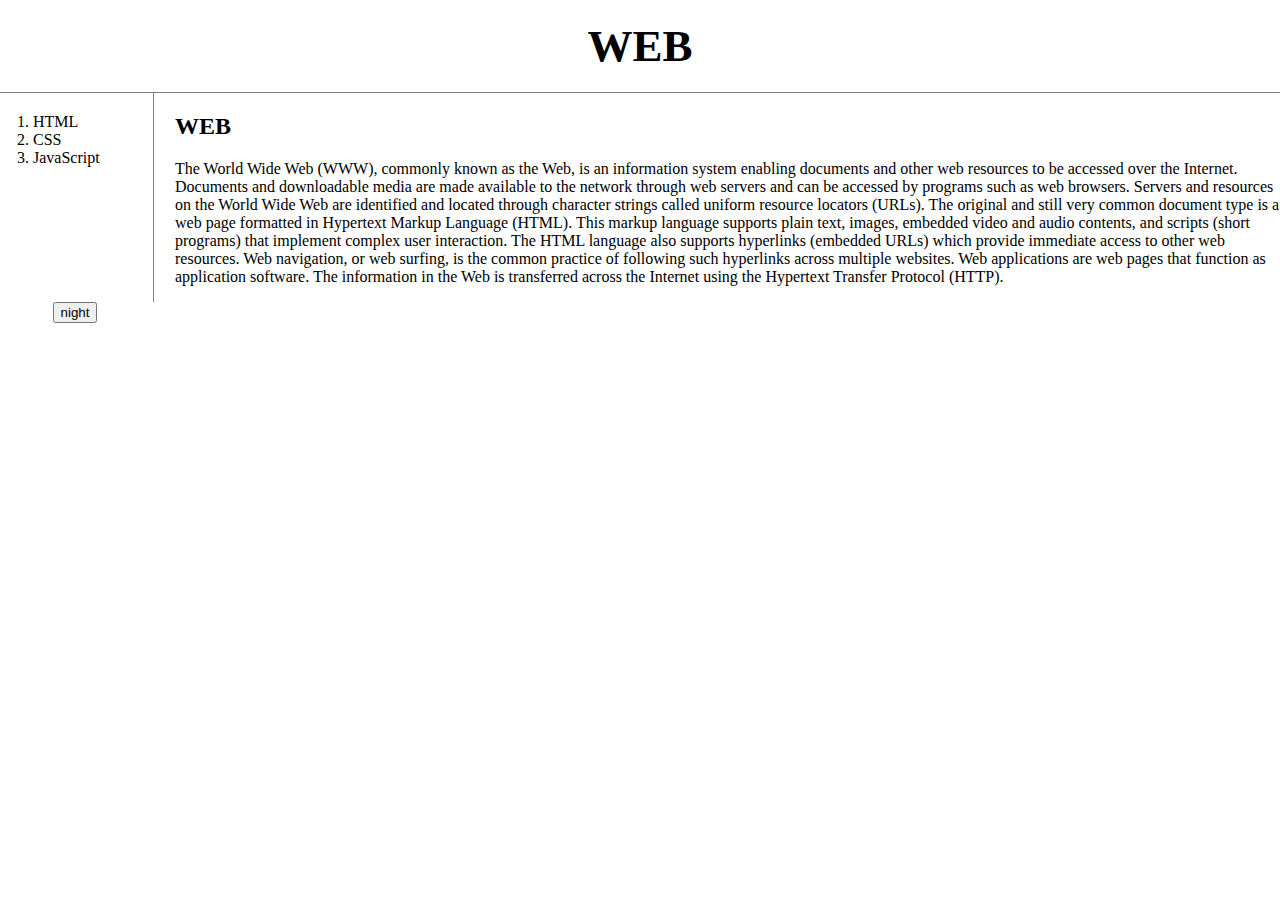
<file: index.html>
<!doctype html>
<html>
<head>
  <title>WEB1 - Welcome</title>
  <meta  charset="utf-8">
  <link rel="stylesheet" href="style.css">
  <script src="https://ajax.googleapis.com/ajax/libs/jquery/3.6.1/jquery.min.js"></script>
  <script src="colors.js"> </script>
</head>
<body>
  <h1><a href="index.html">WEB</a></h1>
  <div id="grid">
    <ol>
      <li><a href="1.html">HTML</a></li>
      <li><a href="2.html">CSS</a></li>
      <li><a href="3.html">JavaScript</a></li>
    </ol>
  <div id="article">
  <h2>WEB</h2>
    <p>The World Wide Web (WWW), commonly known as the Web, is an information system enabling documents and other web resources to be accessed over the Internet.
    Documents and downloadable media are made available to the network through web servers and can be accessed by programs such as web browsers. Servers and resources on the World Wide Web are identified and located through character strings called uniform resource locators (URLs). The original and still very common document type is a web page formatted in Hypertext Markup Language (HTML). This markup language supports plain text, images, embedded video and audio contents, and scripts (short    programs) that implement complex user interaction. The HTML language also supports hyperlinks (embedded URLs) which provide immediate access to other web resources. Web navigation, or web surfing, is the common practice of following such hyperlinks across multiple websites. Web applications are web pages that function as application software. The information in the Web is transferred across the Internet using the Hypertext Transfer Protocol (HTTP).
  </p>
</div>
  <div id="night_day">
  <input  type="button" value="night" onclick="nightDayHandler(this)">
  </div>
</div>
</body>
</html>
</file>
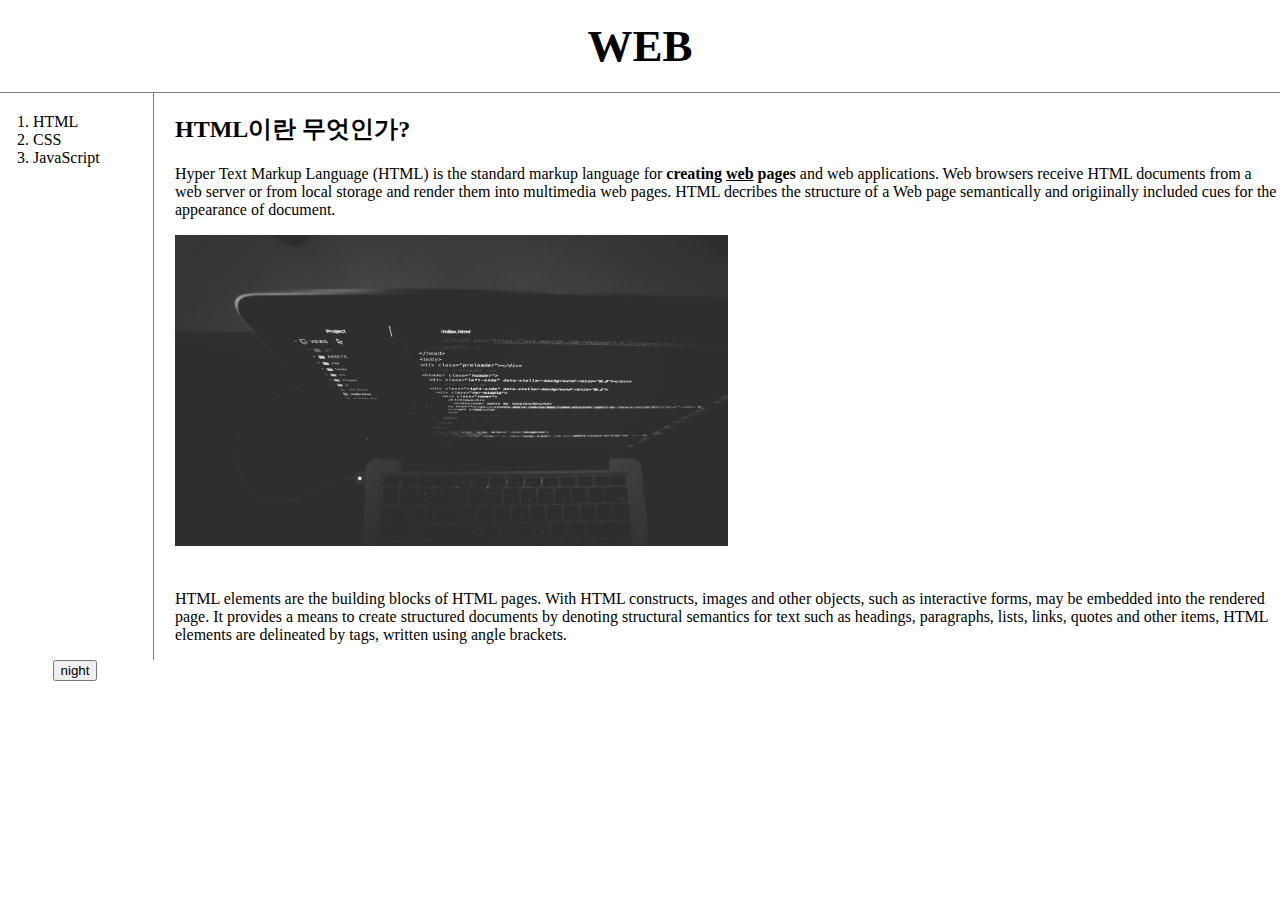
<file: 1.html>
<!doctype html>
<html>
<head>
  <title>WEB1 - HTML</title>
  <meta  charset="utf-8">
  <link rel="stylesheet" href="style.css">
    <script src="https://ajax.googleapis.com/ajax/libs/jquery/3.6.1/jquery.min.js"></script>
  <script src="colors.js"> </script>
</head>
<body>
  <h1><a href="index.html">WEB</a></h1>
  <div id="grid">
    <ol>
      <li><a href="1.html">HTML</a></li>
      <li><a href="2.html">CSS</a></li>
      <li><a href="3.html">JavaScript</a></li>
    </ol>
  <div id="article">
    <h2>HTML이란 무엇인가?</h2>
    <p><a href = "https://www.w3.org/TR/2011/WD-html5-20110405/" target="_blank" title="html5 specification">Hyper Text Markup Language (HTML)</a> is the standard markup
    language for <strong>creating <u>web</u> pages</strong> and web applications.
    Web browsers receive HTML documents from a web server or from local storage and
    render them into multimedia web pages.
    HTML decribes the structure of a Web
    page semantically and origiinally
    included cues for the appearance of
    document.</p>
    <img src="coding.jpg" width=50%>
    <p style="margin-top:40px">HTML elements are the building blocks of
    HTML pages. With HTML constructs, images
    and other objects, such as interactive
    forms, may be embedded into the rendered
    page. It provides a means to create
    structured documents by denoting
    structural semantics for text such as
    headings, paragraphs, lists, links,
    quotes and other items, HTML elements
    are delineated by tags, written using
    angle brackets.</p>
  </div>
  <div id="night_day">
  <input  type="button" value="night" onclick="nightDayHandler(this)">
  </div>
</div>
</body>
</html>
</file>
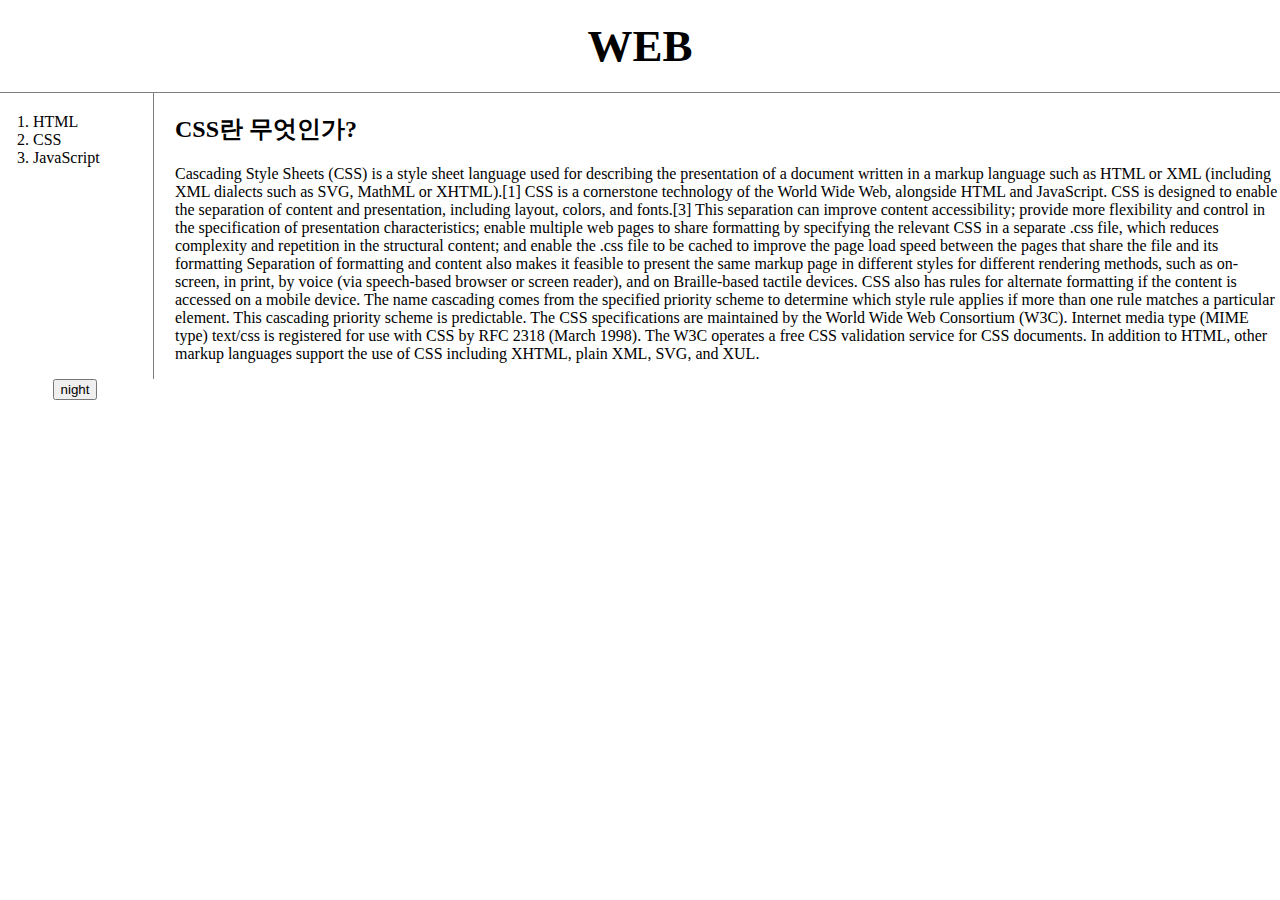
<file: 2.html>
<!doctype html>
<html>
<head>
  <title>WEB1 - CSS</title>
  <meta  charset="utf-8">
  <link rel="stylesheet" href="style.css">
    <script src="https://ajax.googleapis.com/ajax/libs/jquery/3.6.1/jquery.min.js"></script>
  <script src="colors.js"> </script>
</head>
<body>
  <h1><a href="index.html">WEB</font></a></h1>
  <div id="grid">
    <ol>
    <li><a href="1.html">HTML</font></a></li>
    <li><a href="2.html">CSS</font></a></li>
    <li><a href="3.html">JavaScript</font></a></li>
  </ol>
  <div id="article">
    <h2>CSS란 무엇인가?</h2>
    <p>
      Cascading Style Sheets (CSS) is a style sheet language used for describing the presentation of a document written in a markup language such as HTML or XML (including XML dialects such as SVG, MathML or XHTML).[1] CSS is a cornerstone technology of the World Wide Web, alongside HTML and JavaScript.
      CSS is designed to enable the separation of content and presentation, including layout, colors, and fonts.[3] This separation can improve content accessibility; provide more flexibility and control in the specification of presentation characteristics; enable multiple web pages to share formatting by specifying the relevant CSS in a separate .css file, which reduces complexity and repetition in the structural content; and enable the .css file to be cached to improve the page load speed between the pages that share the file and its formatting
      Separation of formatting and content also makes it feasible to present the same markup page in different styles for different rendering methods, such as on-screen, in print, by voice (via speech-based browser or screen reader), and on Braille-based tactile devices. CSS also has rules for alternate formatting if the content is accessed on a mobile device.
      The name cascading comes from the specified priority scheme to determine which style rule applies if more than one rule matches a particular element. This cascading priority scheme is predictable.
      The CSS specifications are maintained by the World Wide Web Consortium (W3C). Internet media type (MIME type) text/css is registered for use with CSS by RFC 2318 (March 1998). The W3C operates a free CSS validation service for CSS documents.
      In addition to HTML, other markup languages support the use of CSS including XHTML, plain XML, SVG, and XUL.
    </p>
  </div>
  <div id="night_day">
  <input  type="button" value="night" onclick="nightDayHandler(this)">
  </div>
</div>
</body>
</html>
</file>
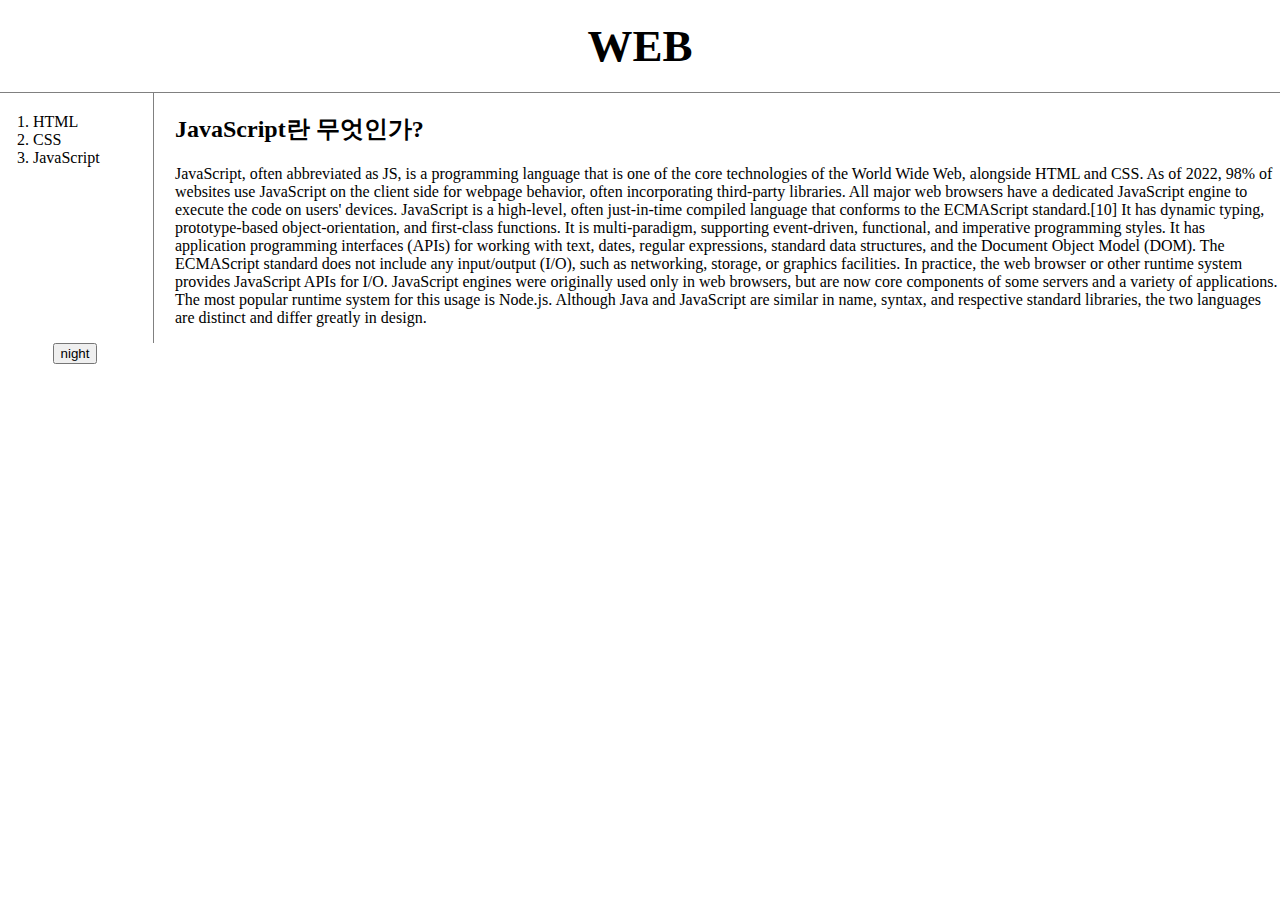
<file: 3.html>
<!doctype html>
<html>
<head>
  <title>WEB1 - JavaScript</title>
  <meta  charset="utf-8">
  <link rel="stylesheet" href="style.css">
  <script src="https://ajax.googleapis.com/ajax/libs/jquery/3.6.1/jquery.min.js"></script>
  <script src="colors.js"> </script>
</head>
<body>
  <h1><a href="index.html">WEB</a></h1>
  <div id="grid">
    <ol>
      <li><a href="1.html">HTML</a></li>
      <li><a href="2.html">CSS</a></li>
      <li><a href="3.html">JavaScript</a></li>
    </ol>
  <div id="article">
  <h2>JavaScript란 무엇인가?</h2>
    <p>
      JavaScript, often abbreviated as JS, is a programming language that is one of the core technologies of the World Wide Web, alongside HTML and CSS. As of 2022, 98% of websites use JavaScript on the client side for webpage behavior, often incorporating third-party libraries. All major web browsers have a dedicated JavaScript engine to execute the code on users' devices.
      JavaScript is a high-level, often just-in-time compiled language that conforms to the ECMAScript standard.[10] It has dynamic typing, prototype-based object-orientation, and first-class functions. It is multi-paradigm, supporting event-driven, functional, and imperative programming styles. It has application programming interfaces (APIs) for working with text, dates, regular expressions, standard data structures, and the Document Object Model (DOM).
      The ECMAScript standard does not include any input/output (I/O), such as networking, storage, or graphics facilities. In practice, the web browser or other runtime system provides JavaScript APIs for I/O.
      JavaScript engines were originally used only in web browsers, but are now core components of some servers and a variety of applications. The most popular runtime system for this usage is Node.js.
      Although Java and JavaScript are similar in name, syntax, and respective standard libraries, the two languages are distinct and differ greatly in design.
    </p>
  </div>
  <div id="night_day">
  <input  type="button" value="night" onclick="nightDayHandler(this)">
  </div>
</div>
</body>
</html>
</file>
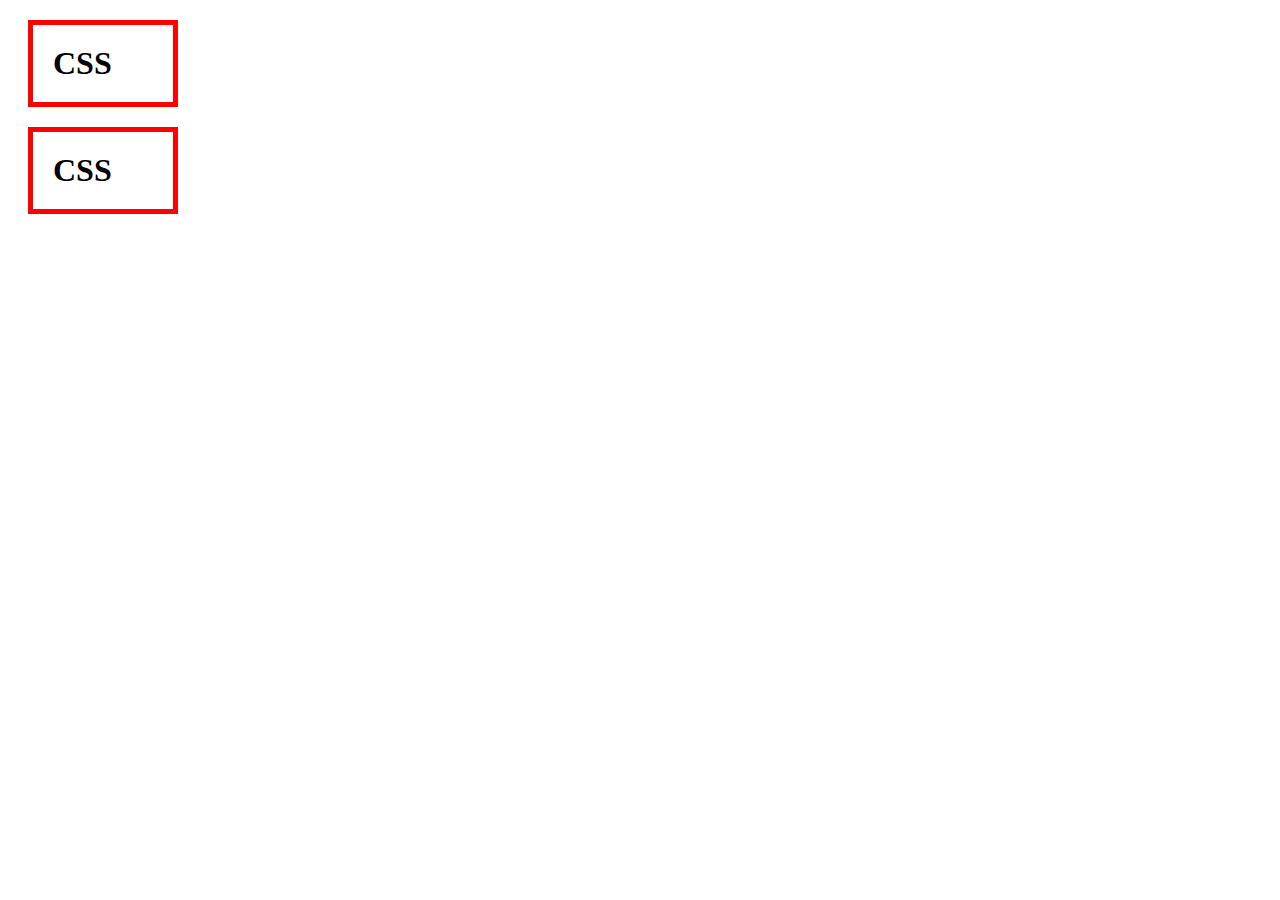
<file: box.html>
<html>
<head>
  <title></title>
  <style>
    h1{
      border: 5px red solid;
      padding:20px;
      margin:20px;
      display:block;
      width:100px;
    }
  </style>
  <meta  charset="utf-8">
</head>
<body>
  <h1>CSS</h1>
  <h1>CSS</h1>
</body>
</html>
</file>
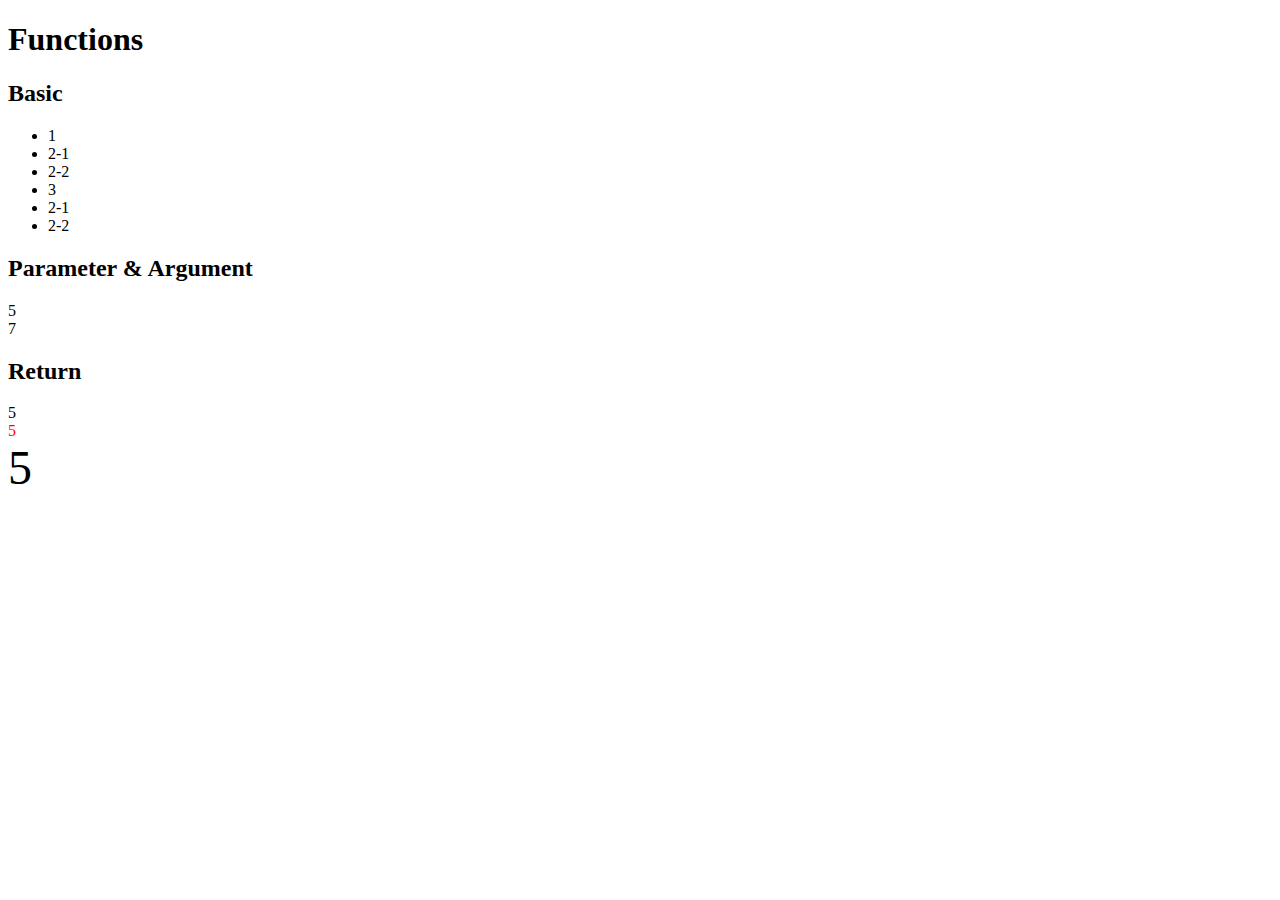
<file: fun.html>
<!doctype html>
<html>
<head>
  <title></title>
  <meta  charset="utf-8">

</head>
<body>
  <h1>Functions</h1>
  <h2>Basic</h2>
  <ul>
    <script>
      function two(){
        document.write('<li>2-1</li>');
        document.write('<li>2-2</li>');
      }
      document.write('<li>1</li>');
      two();
      document.write('<li>3</li>');
      two();
    </script>
  </ul>
  <h2>Parameter & Argument</h2>
  <script>
    function sum(left, right){
        document.write(left + right + '<br>');
    }
    sum(2,3); //5
    sum(3,4); //7
  </script>
  <h2>Return</h2>
  <script>
    function sum2(left, right){
      return left + right;
    }
    document.write(sum2(2,3) + '<br>');
    document.write('<div style="color:red">' + sum2(2,3) + '<br>' + '</div>');
    document.write('<div style="font-size:3rem;">' + sum2(2,3) + '</div>');
  </script>


</body>
</html>
</file>
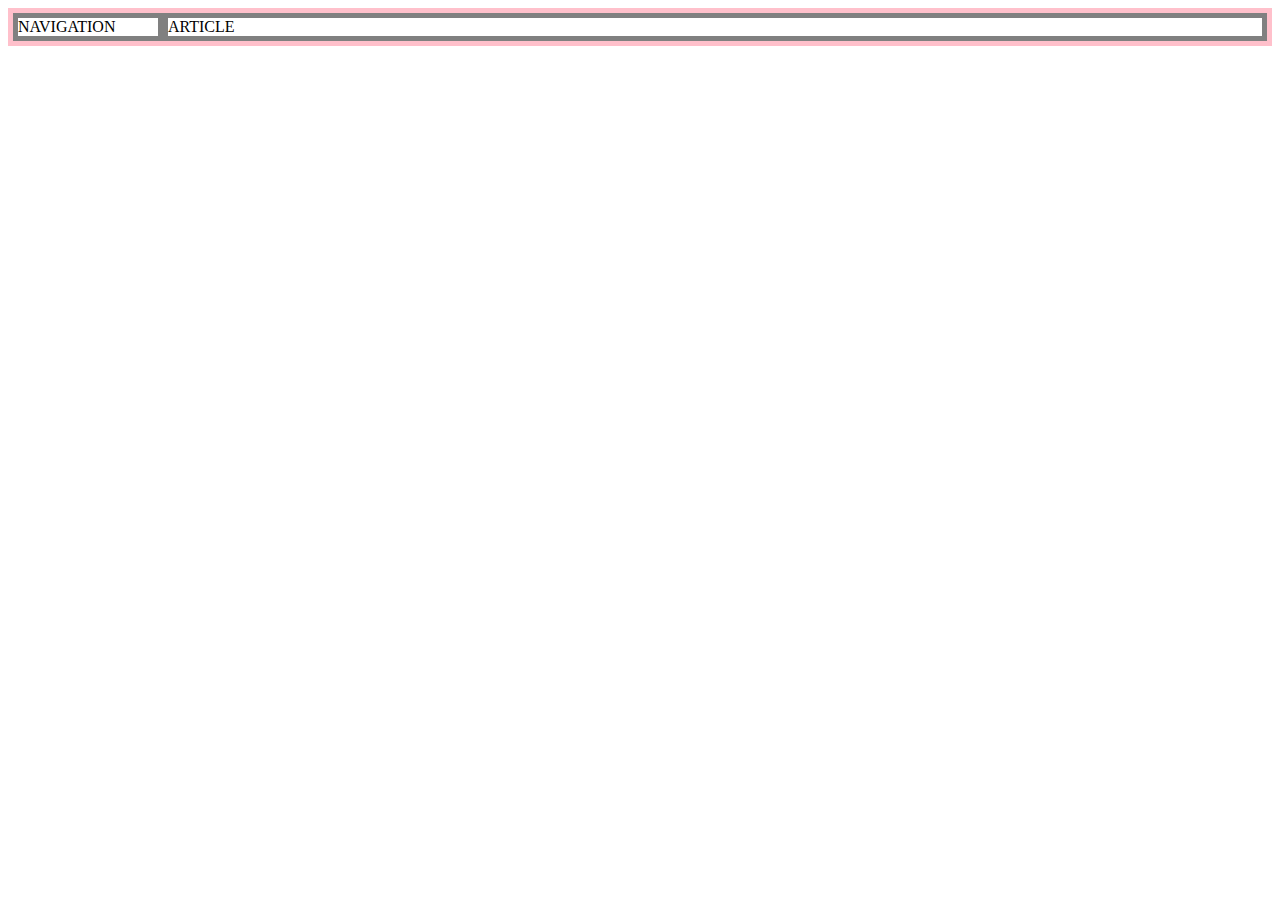
<file: grid.html>
<html>
<head>
  <title></title>
  <meta  charset="utf-8">
  <style>
    #grid{
      border:5px solid pink;
      display:grid;
      grid-template-columns: 150px 1fr;
    }

    div{
      border:5px solid gray;
    }
    #button{
    grid-column: 1;
    }


  </style>
</head>
<body>
  <div id="grid">
    <div>NAVIGATION</div>
    <div>ARTICLE</div>
  </div>
</body>
</html>
</file>
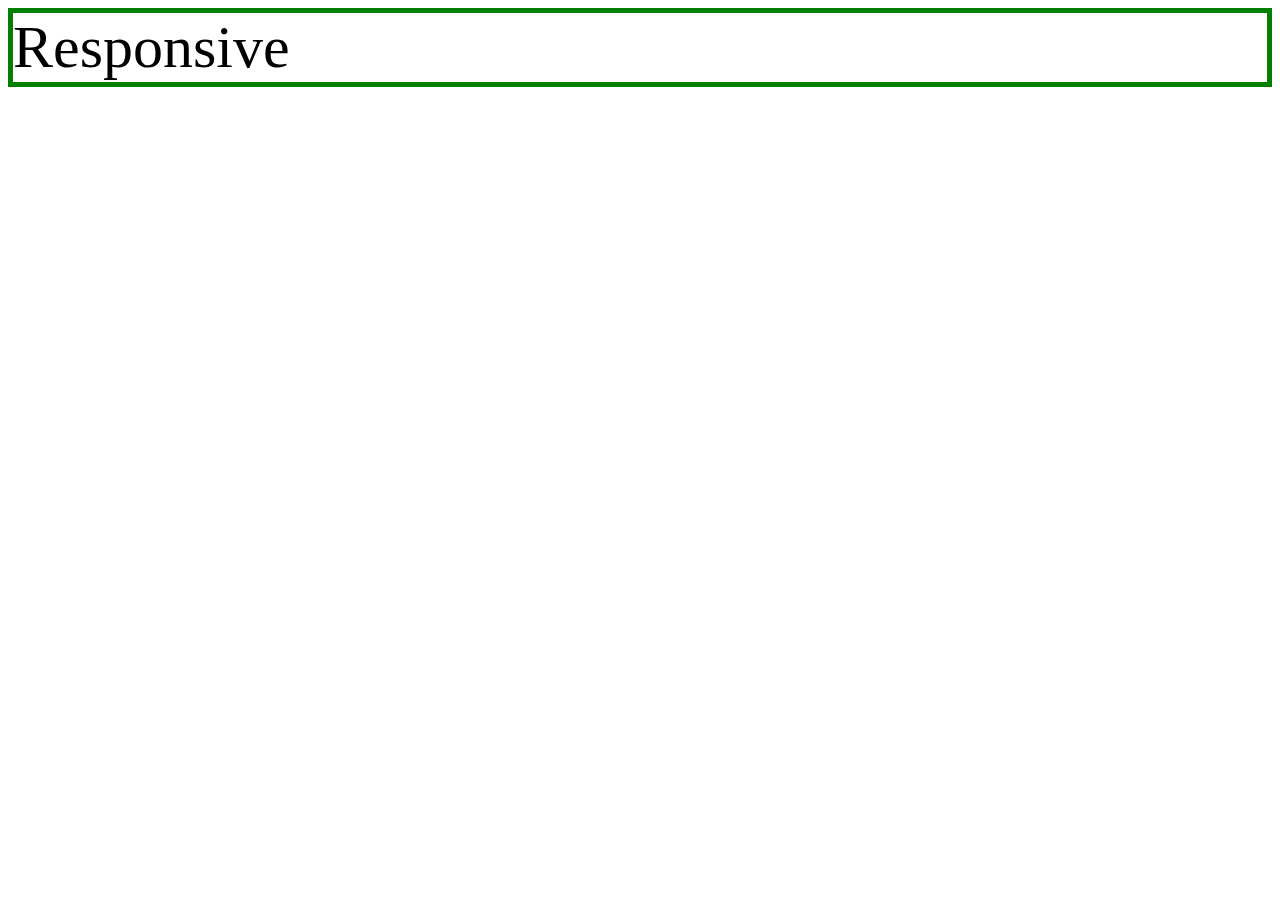
<file: mediaquery.html>
<html>
<head>
  <title></title>
  <meta  charset="utf-8">
  <style>
    div{
      border:5px solid green;
      font-size:60px;
    }
    @media(max-width:800px){
      div{
        display:none;
      }
    }
  </style>
</head>
<body>
  <div>
    Responsive
  </div>
</body>
</html>
</file>
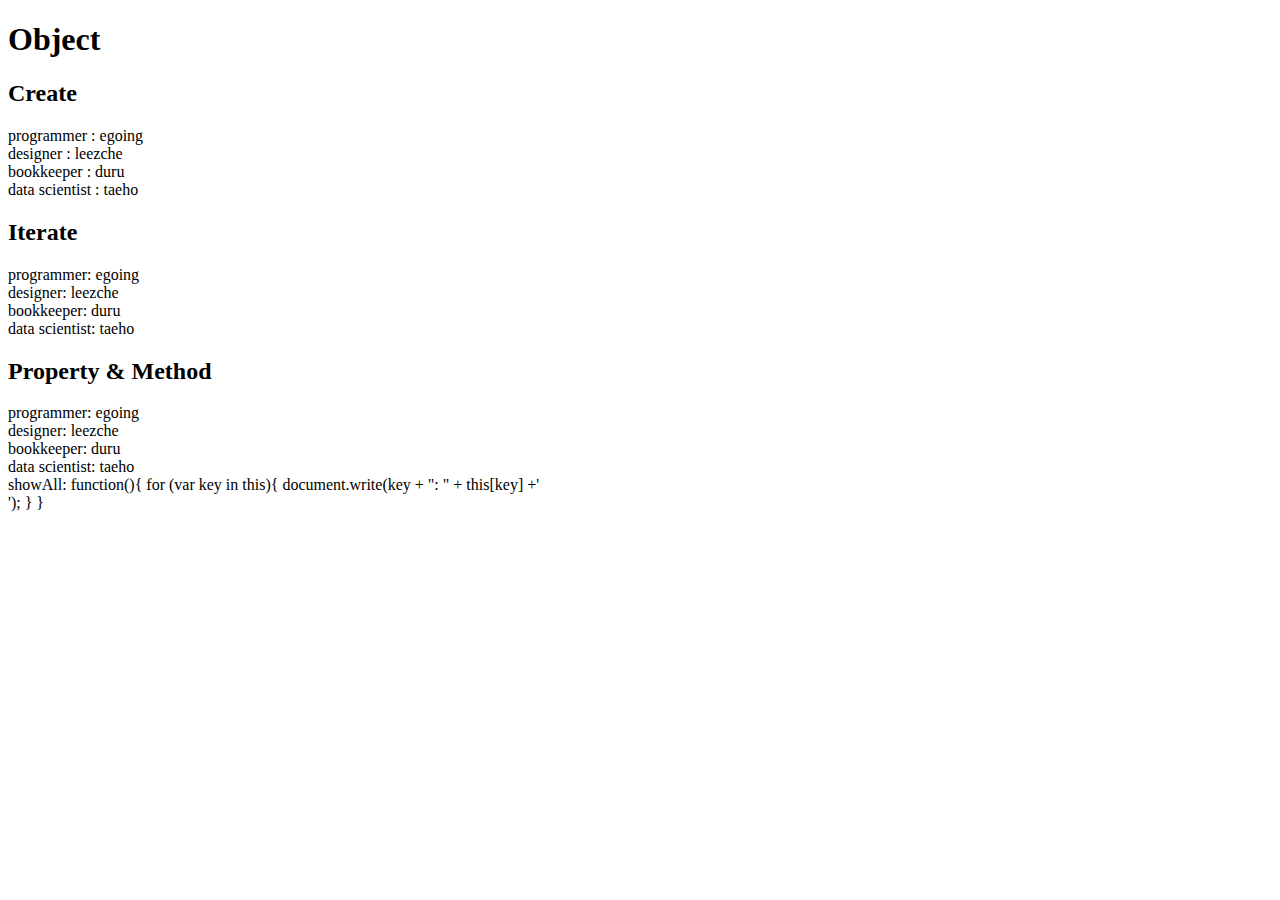
<file: Object.html>
<!doctype html>
<html>
<head>
  <title></title>
  <meta  charset="utf-8">

</head>
  <body>
  <h1>Object</h1>
  <h2>Create</h2>
    <script>
        var coworkers = {
          "programmer":"egoing",
          "designer":"leezche"
        };
        document.write("programmer : " + coworkers.programmer + "<br>");
        document.write("designer : " + coworkers.designer  + "<br>");
        coworkers.bookkeeper = "duru";
        document.write("bookkeeper : " + coworkers.bookkeeper  + "<br>");
        coworkers["data scientist"] = "taeho";
        document.write("data scientist : " + coworkers["data scientist"] + "<br>");
    </script>
    <h2>Iterate</h2>
    <script>
      for (var key in coworkers){
        document.write(key + ": " + coworkers[key] +'<br>');
      }
    </script>
    <h2>Property & Method</h2>
    <script>
      coworkers.showAll = function(){
        for (var key in this){
          document.write(key + ": " + this[key] +'<br>');
        }
      }
      coworkers.showAll();
    </script>

  </body>
</html>
</file>
<file: style.css>
a{
    color:black;
    text-decoration: none;
  }
  h1{
    font-size:45px;
    text-align: center;
    border-bottom: 1px solid gray;
    margin:0;
    padding:20px;
  }
  ol{
    border-right:1px solid gray;
    width:100px;
    margin:0;
    padding:20px;
  }
  #grid{
    display:grid;
    grid-template-columns: 150px 1fr;
  }
  #article{
    padding-left:25px;
  }
  #grid ol{
    padding-left: 33px;
  }
  #night_day{
  grid-column: 1;
  text-align: center;
  }
  body{
    margin:0;
  }
  @media(max-width:800px){
    #grid{
      display:block;
    }
    ol{
      border-right:none;
    }
    h1{
      border-bottom: none;
    }
  }
</file>
